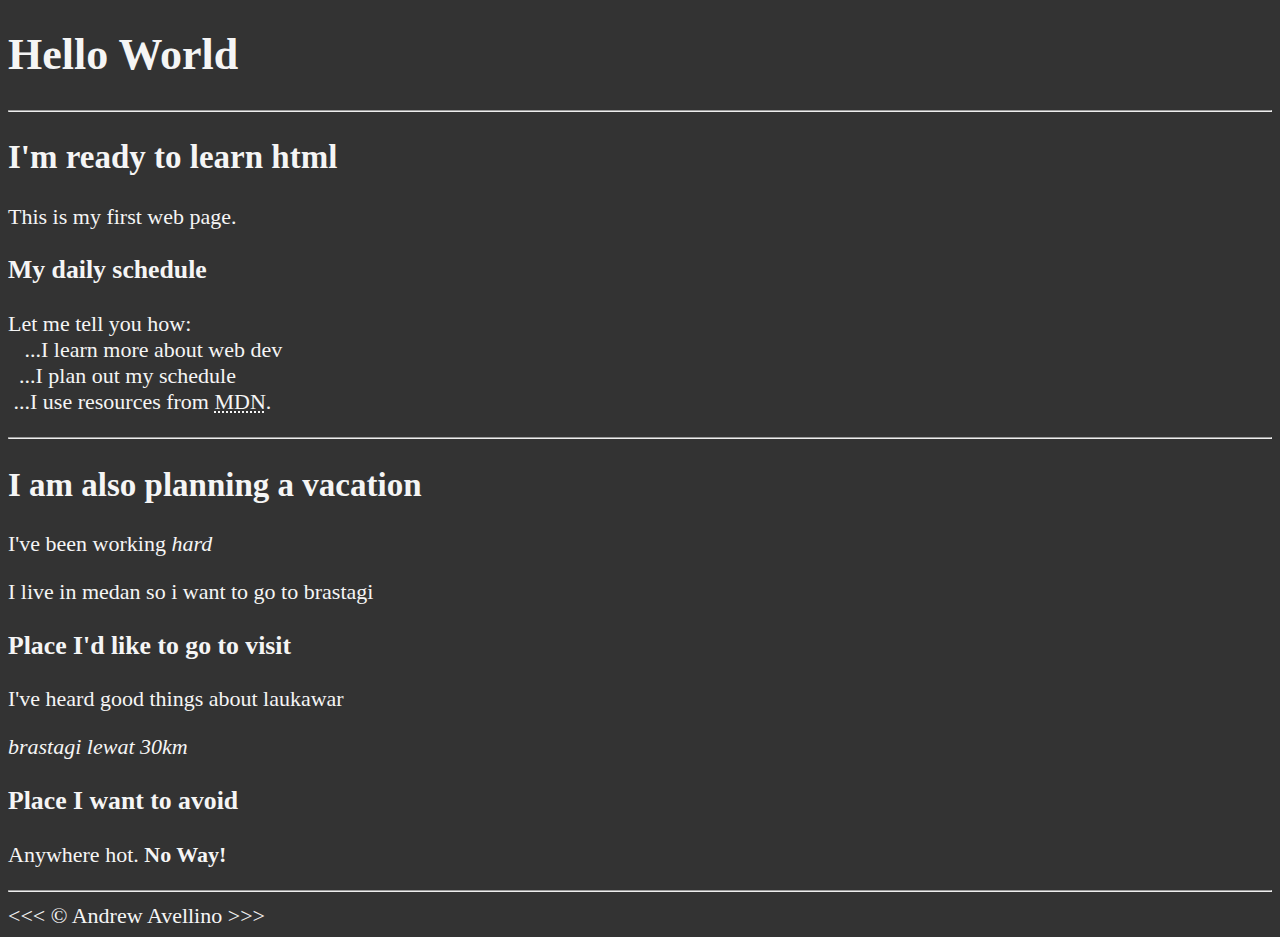
<file: Course 1 - 3 html/index.html>
<!DOCTYPE html>
<html lang="en">
<head>
    <meta charset="UTF-8">
    <meta name="viewport" content="width=device-width, initial-scale=1.0">
    <meta name="author" content="Andrew Avellino">
    <meta name="description" content="This page contains all the things that I am learning how to create as I learn Html">
    <title>Learning</title>
    <link rel="icon" href="html5.png" type="image/x-icon">
    <link rel="stylesheet" href="main.css" type="text/css">
</head>

<body>
    <h1>Hello World</h1>
    <hr>
    <h2>I'm ready to learn html</h2>
    <p>This is my first web page.</p>
    
    <h3>My daily schedule</h3>
    <p>Let me tell you how:
        <!-- &nbsp untuk indent atau spasi tulisan kedepan -->
        <br>&nbsp;&nbsp;&nbsp;...I learn more about web dev
        <br>&nbsp;&nbsp;...I plan out my schedule
        <br>&nbsp;...I use resources from <abbr title="Mozilla Developer Network">MDN</abbr>.
    </p>
    <hr>

    <h2>I am also planning a vacation</h2>
    <p>I've been working <em>hard</em> </p>
    <p>I live in medan so i want to go to brastagi</p>

    <h3>Place I'd like to go to visit</h3>
    <p>I've heard good things about laukawar</p>
    <address>
        brastagi lewat 30km
    </address>

    <h3>Place I want to avoid</h3>
    <p>Anywhere hot. <strong>No Way!</strong></p>
    <hr>
<!-- &lt untuk simbol < &gt untuk simbol > &copy untuk simbol copyright -->
    &lt;&lt;&lt; &copy; Andrew Avellino &gt;&gt;&gt;
</body>
</html>
</file>
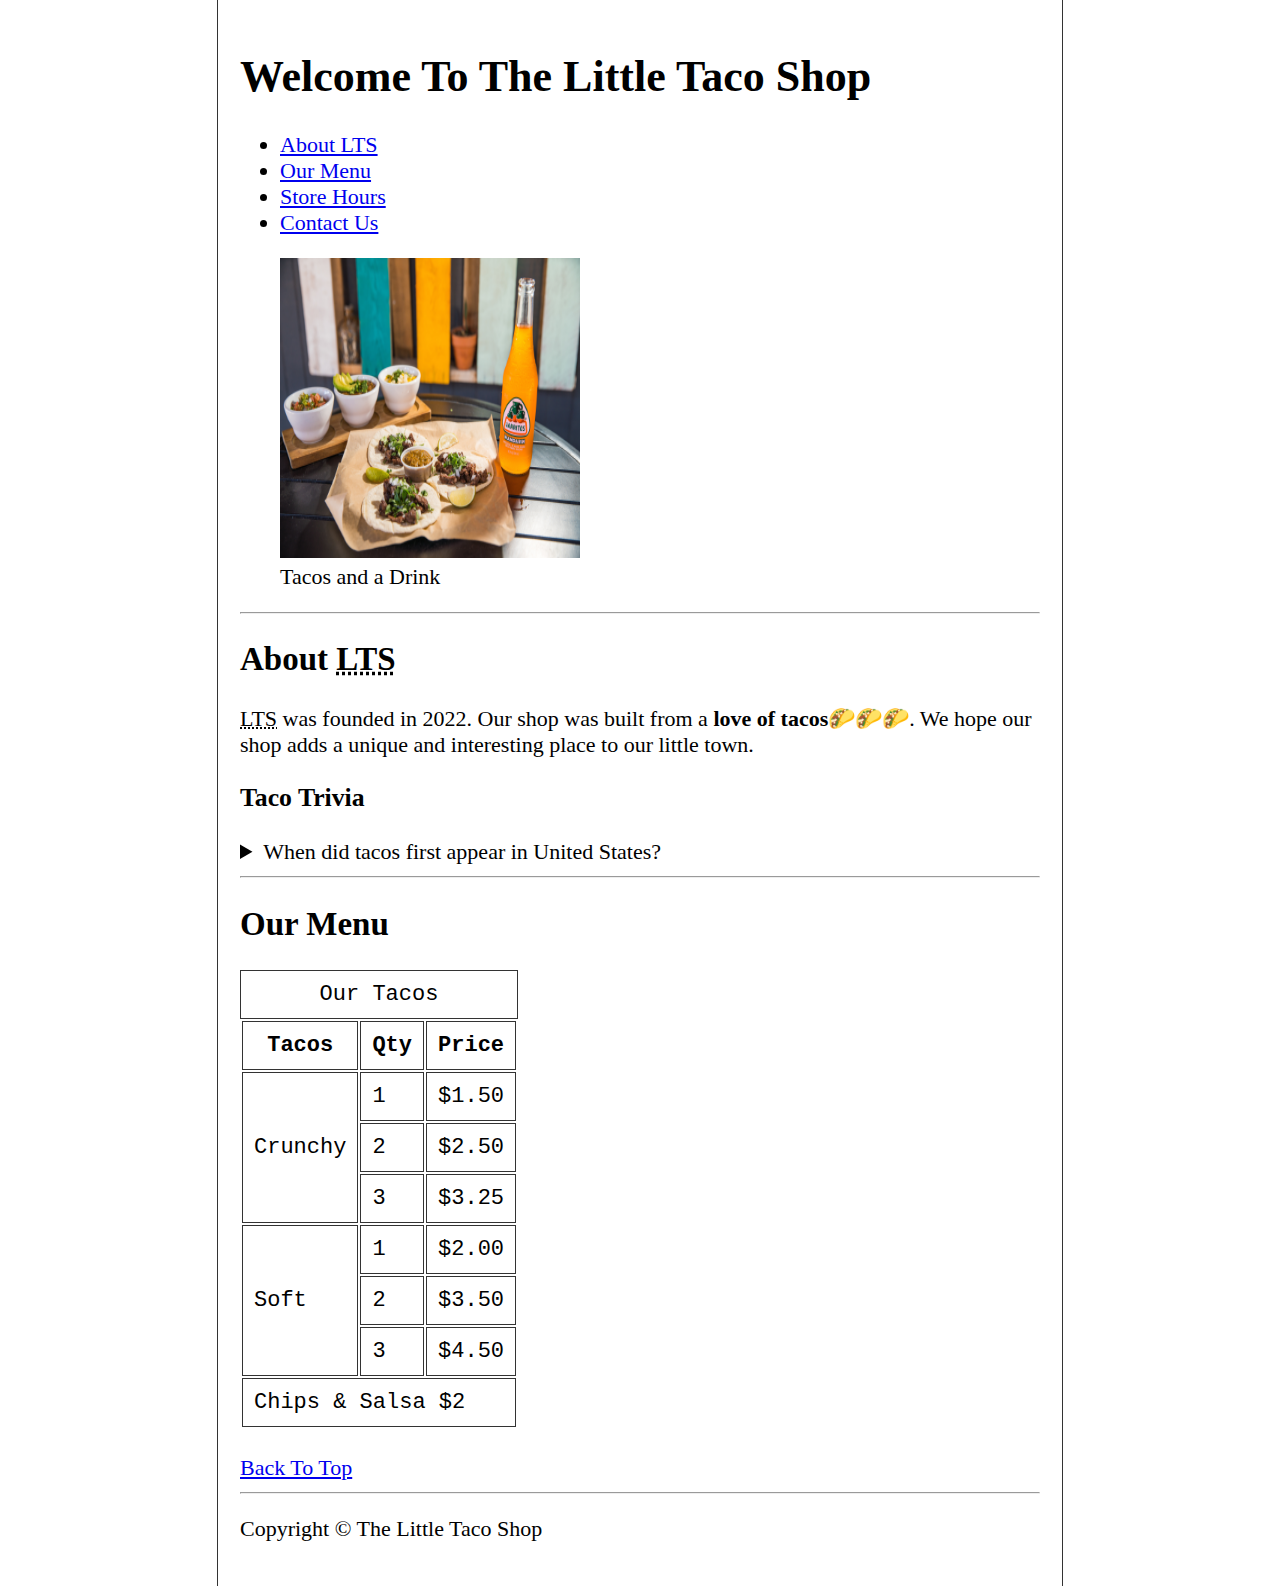
<file: Course 10 - Project/index.html>
<!DOCTYPE html>
<html lang="en">
<head>
    <meta charset="UTF-8">
    <meta name="viewport" content="width=device-width, initial-scale=1.0">
    <meta name="author" content="Andrew Avellino">
    <meta name="description" content="Project for html that i learn">
    <title>Taco home</title>
    <link rel="stylesheet" href="css/style.css" type="text/css">
    <link rel="shortcut icon" href="favicon.ico" type="image/x-icon">
</head>
<body>
    <header>
        <h1>Welcome To The Little Taco Shop</h1>
        <nav>
            <ul>
                <li><a href="#about">About LTS</a></li>
                <li><a href="#menu">Our Menu</a></li>
                <li><a href="hours.html">Store Hours</a></li>
                <li><a href="contact.html">Contact Us </a></li>
            </ul>
            <section>
                <figure>
                    <img src="img/tacos_and_drink_400x267.png" alt="tacos and drink" title="tacos and drink" height="300" width="300">
                    <figcaption>Tacos and a Drink</figcaption>
                </figure>
            </section>
        </nav>
    </header>
    <main>
        <hr>
        <article id="about">
            <h2>About <abbr title="Love of Tacos">LTS</abbr></h2>
            <p><abbr title="Love of Tacos">LTS</abbr> was founded in 2022. Our shop was built from a <strong>love of tacos</strong>🌮🌮🌮. We hope our shop adds a unique and interesting place to our little town.</p>

            <h3>Taco Trivia</h3>
            <aside>
                <details>
                    <summary>When did tacos first appear in United States?</summary>
                    <p>
                        Jeffrey M. Pilcher, taco historian and professor of history at the University of Minnesota, says
                        the earliest mention of tacos in the United States are in a newspaper from <time
                            datetime="1905">1905</time>. (Source: <cite><a
                                href="https://www.smithsonianmag.com/arts-culture/where-did-the-taco-come-from-81228162/"
                                target="_blank">Smithsonian Magazine</a></cite>)
                    </p>
                </details>
            </aside>
        </article>
        <hr>
        <article id="menu">
            <h2>Our Menu</h2>
            <table>
                <caption>Our Tacos</caption>
                <thead>
                    <tr>
                        <th>Tacos</th>
                        <th>Qty</th>
                        <th>Price</th>
                    </tr>
                </thead>
                <tbody>
                    <tr>
                        <td rowspan="3">Crunchy</td>
                        <td>1</td>
                        <td>$1.50</td>
                    </tr>
                    <tr>
                        <td>2</td>
                        <td>$2.50</td>
                    </tr>
                    <tr>
                        <td>3</td>
                        <td>$3.25</td>
                    </tr>
                    <tr>
                        <td rowspan="3">Soft</td>
                        <td>1</td>
                        <td>$2.00</td>
                    </tr>
                    <tr>
                        <td>2</td>
                        <td>$3.50</td>
                    </tr>
                    <tr>
                        <td>3</td>
                        <td>$4.50</td>
                    </tr>
                </tbody>
                <tfoot>
                    <tr>
                        <td colspan="3">Chips & Salsa $2</td>
                    </tr>
                </tfoot>
            </table>
            <br>
            <a href="#">Back To Top</a>
            <hr>
        </article>
    </main>
    <footer>
        <p>Copyright &copy; The Little Taco Shop</p>
    </footer>
</body>
</html>
</file>
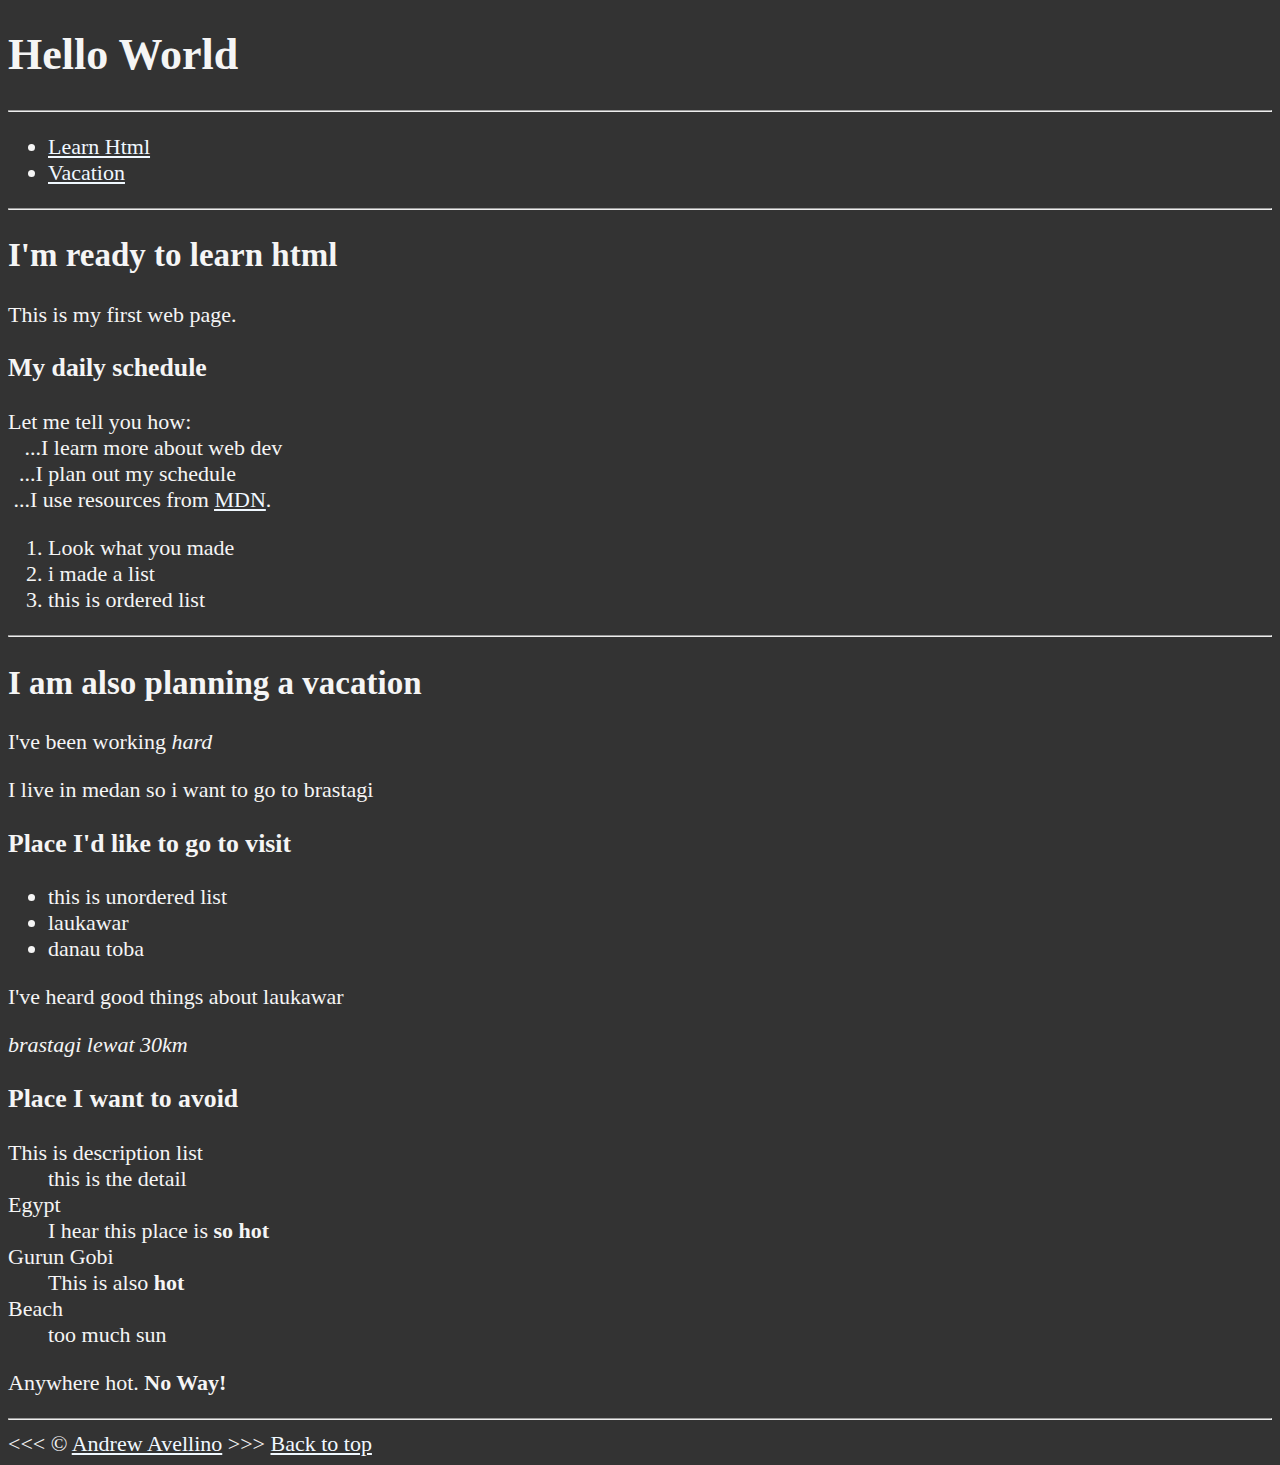
<file: Course 4 - 5 List and link html/index.html>
<!DOCTYPE html>
<html lang="en">
<head>
    <meta charset="UTF-8">
    <meta name="viewport" content="width=device-width, initial-scale=1.0">
    <meta name="author" content="Andrew Avellino">
    <meta name="description" content="This page contains all the things that I am learning how to create as I learn Html">
    <title>Learning</title>
    <link rel="icon" href="html5.png" type="image/x-icon">
    <link rel="stylesheet" href="main.css" type="text/css">
</head>

<body>
    <h1>Hello World</h1>

    <hr>

    <nav>
        <ul>
            <li><a href="#html">Learn Html</a></li>
            <li><a href="#vacation">Vacation</a></li>
        </ul>
    </nav>

    <hr>
    <section id="html">

        <h2>I'm ready to learn html</h2>
        <p>This is my first web page.</p>
        
        <h3>My daily schedule</h3>
        <p>Let me tell you how:
            <!-- &nbsp untuk indent atau spasi tulisan kedepan -->
            <br>&nbsp;&nbsp;&nbsp;...I learn more about web dev
            <br>&nbsp;&nbsp;...I plan out my schedule
            <br>&nbsp;...I use resources from <abbr title="Mozilla Developer Network">
                <a href="https://developer.mozilla.org/" >MDN</a></abbr>.
            <ol>
                <li>Look what you made</li>
                <li>i made a list</li>
                <li>this is ordered list</li>
            </ol>
        </p>
    </section>

    <hr>

    <section id="vacation">
        <h2>I am also planning a vacation</h2>
        <p>I've been working <em>hard</em> </p>
        <p>I live in medan so i want to go to brastagi</p>
        <h3>Place I'd like to go to visit</h3>
        <ul>
            <li>this is unordered list</li>
            <li>laukawar</li>
            <li>danau toba</li>
        </ul>
        <p>I've heard good things about laukawar</p>
        <address>
            brastagi lewat 30km
        </address>
    
        <h3>Place I want to avoid</h3>
        <dl>
            <dt>This is description list</dt>
            <dd>this is the detail </dd>
            
            <dt>Egypt</dt>
            <dd>I hear this place is <strong>so hot</strong></dd>
    
            <dt>Gurun Gobi</dt>
            <dd>This is also <strong>hot</strong></dd>
    
            <dt>Beach</dt>
            <dd>too much sun</dd>
        </dl>
        <p>Anywhere hot. <strong>No Way!</strong></p>
    </section>
    <hr>

<!-- &lt untuk simbol < &gt untuk simbol > &copy untuk simbol copyright -->
    &lt;&lt;&lt; &copy; <a href="about.html">Andrew Avellino</a> &gt;&gt;&gt;
    <a href="#">Back to top</a>
</body>
</html>
</file>
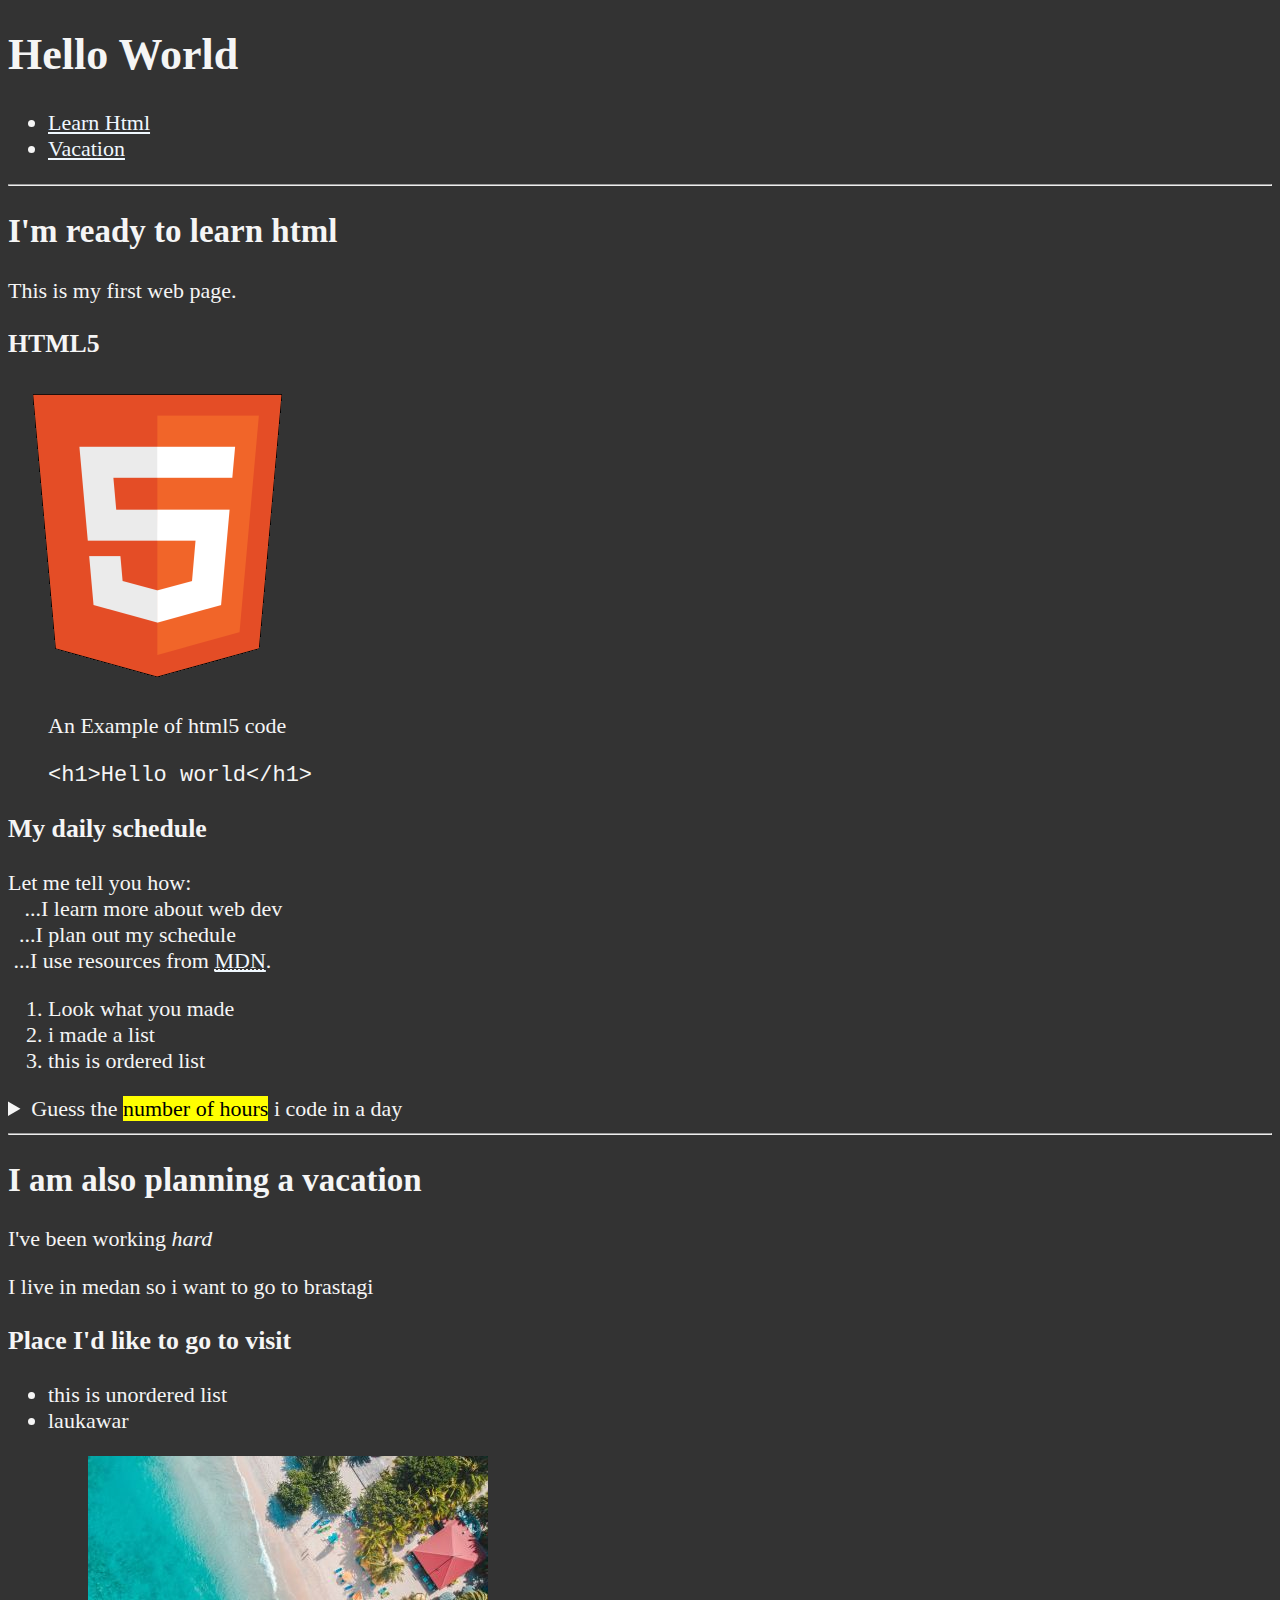
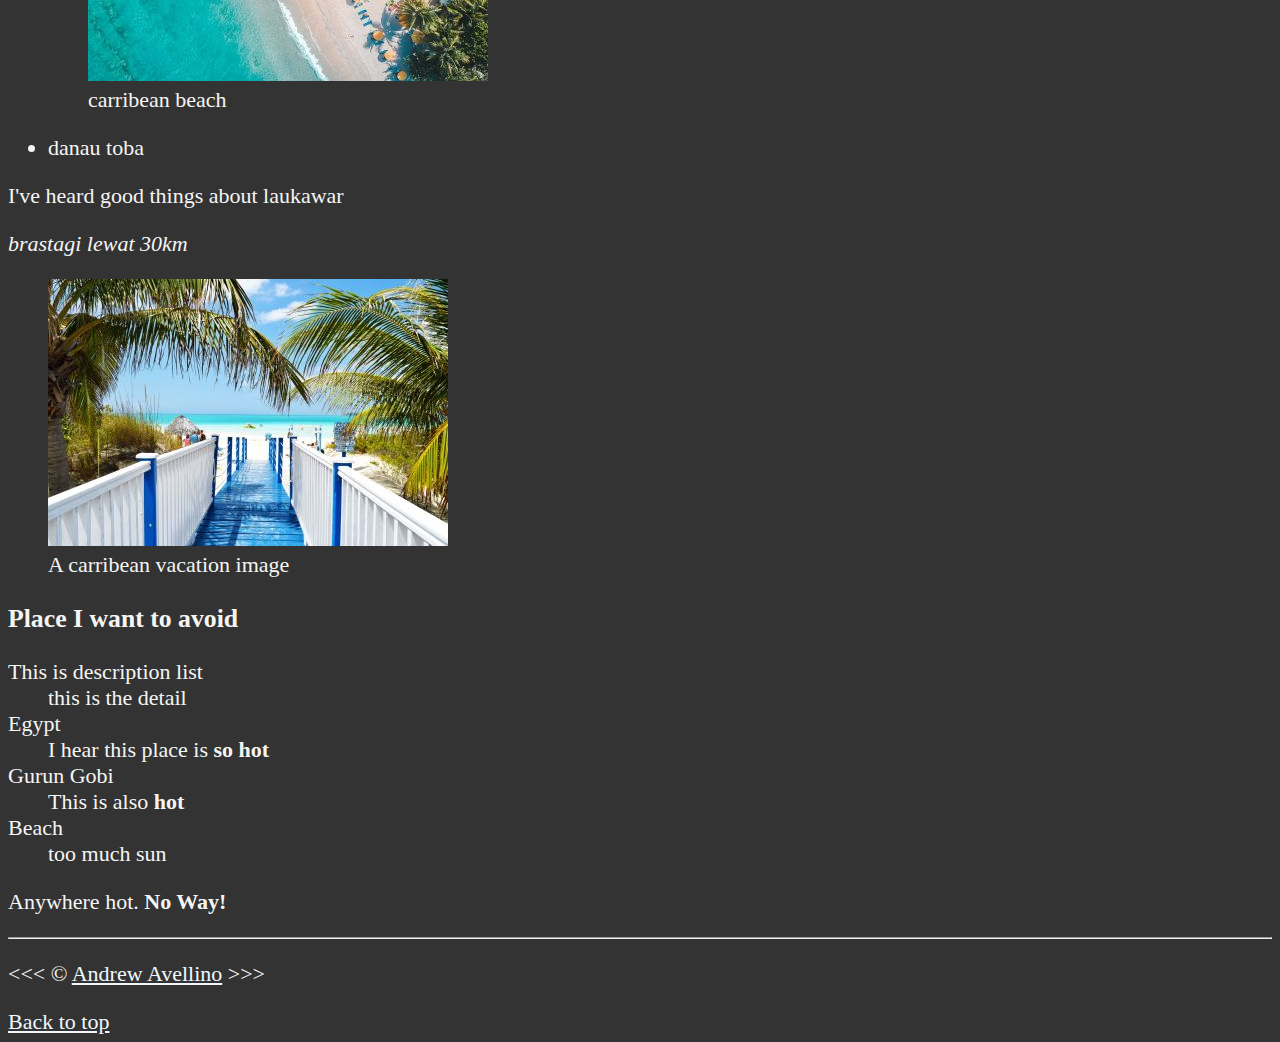
<file: Course 6 - 7 Image, Semantic Tags/index.html>
<!DOCTYPE html>
<html lang="en">
<head>
    <meta charset="UTF-8">
    <meta name="viewport" content="width=device-width, initial-scale=1.0">
    <meta name="author" content="Andrew Avellino">
    <meta name="description" content="This page contains all the things that I am learning how to create as I learn Html">
    <title>Learning</title>
    <link rel="icon" href="html5.png" type="image/x-icon">
    <link rel="stylesheet" href="main.css" type="text/css">
</head>

<body>
    <header>
        <h1>Hello World</h1>
        
        <nav aria-label="primary-navigation">
            <ul>
                <li><a href="#html">Learn Html</a></li>
                <li><a href="#vacation">Vacation</a></li>
            </ul>
        </nav>
    </header>

    <hr>
    <main>
        <section id="html">

            <h2>I'm ready to learn html</h2>
            <p>This is my first web page.</p>
            
            <section>
                <h3>HTML5</h3>
                <img src="img/html_logo_300x300.png" alt="HTML5 Logo" title="learning html5" width="300" height="300">
            
                <figure>
                    <figcaption>An Example of html5 code</figcaption>
                    <p>
                        <code>&lt;h1&gt;Hello world&lt;/h1&gt;</code>
                    </p>
                </figure>
            </section>
            
            <section>
                <h3>My daily schedule</h3>
                <p>Let me tell you how:
                    <!-- &nbsp untuk indent atau spasi tulisan kedepan -->
                    <br>&nbsp;&nbsp;&nbsp;...I learn more about web dev
                    <br>&nbsp;&nbsp;...I plan out my schedule
                    <br>&nbsp;...I use resources from <abbr title="Mozilla Developer Network">
                        <a href="https://developer.mozilla.org/" >MDN</a></abbr>.
                    <ol>
                        <li>Look what you made</li>
                        <li>i made a list</li>
                        <li>this is ordered list</li>
                    </ol>
                </p>
                <aside>
                    <details>
                        <summary>Guess the <mark>number of hours</mark> i code in a day</summary>
                        <p>i start at <time datetime="08:00">8 AM</time> write for <time datetime="PT2H">2 hours</time> </p>
                    </details>
                </aside>
            </section>
        </section>
        
        <hr>
        
        <section id="vacation">
            <h2>I am also planning a vacation</h2>
            <p>I've been working <em>hard</em> </p>
            <p>I live in medan so i want to go to brastagi</p>
            
            <section>
                <h3>Place I'd like to go to visit</h3>
                <ul>
                    <li>this is unordered list</li>
                    <li>laukawar</li>
                    <figure>
                        <!-- figure buat indent image  -->
                        <img src="img/caribbean.jpg" alt="caribbean beach" title="i want to visit here" width="400" height="225" loading="lazy">
                    <figcaption>
                        carribean beach
                    </figcaption>
                    </figure>
                    <li>danau toba</li>
                </ul>
                <p>I've heard good things about laukawar</p>
                <address>
                    brastagi lewat 30km
                </address>
                <figure>
                    <img src="img/vacation.jpg" alt="cancun vacation" title="somewhere" loading="lazy" width="400" height="267">
                    <figcaption>A carribean vacation image
                    </figcaption>
                </figure>
            </section>
            
            <section>
                <h3>Place I want to avoid</h3>
                <dl>
                    <dt>This is description list</dt>
                    <dd>this is the detail </dd>
                    
                    <dt>Egypt</dt>
                    <dd>I hear this place is <strong>so hot</strong></dd>
            
                    <dt>Gurun Gobi</dt>
                    <dd>This is also <strong>hot</strong></dd>
            
                    <dt>Beach</dt>
                    <dd>too much sun</dd>
                </dl>
                <p>Anywhere hot. <strong>No Way!</strong></p>
            </section>
        </section>
    </main>

    <hr>
    <footer>
        <!-- &lt untuk simbol < &gt untuk simbol > &copy untuk simbol copyright -->
            <p>&lt;&lt;&lt; &copy; <a href="about.html">Andrew Avellino</a> &gt;&gt;&gt;</p>
            <a href="#">Back to top</a>
    </footer>
</body>
</html>
</file>
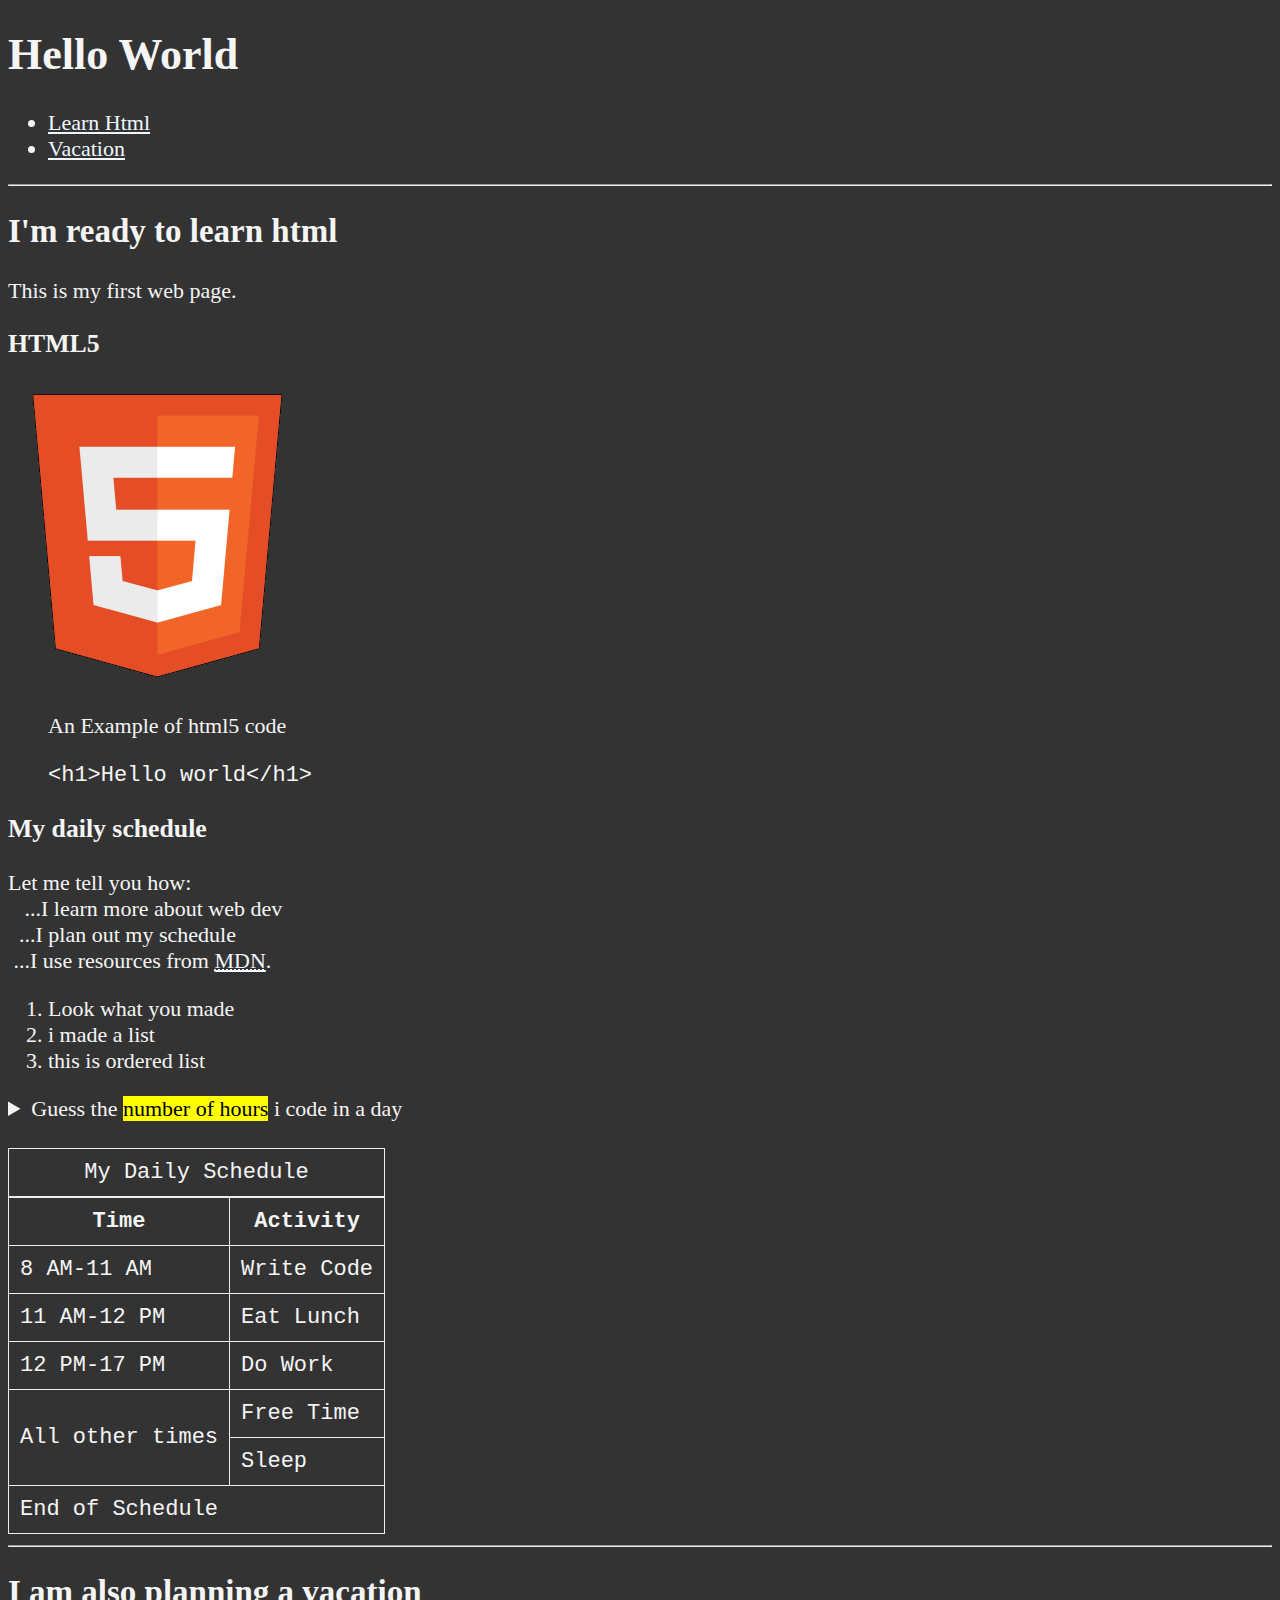
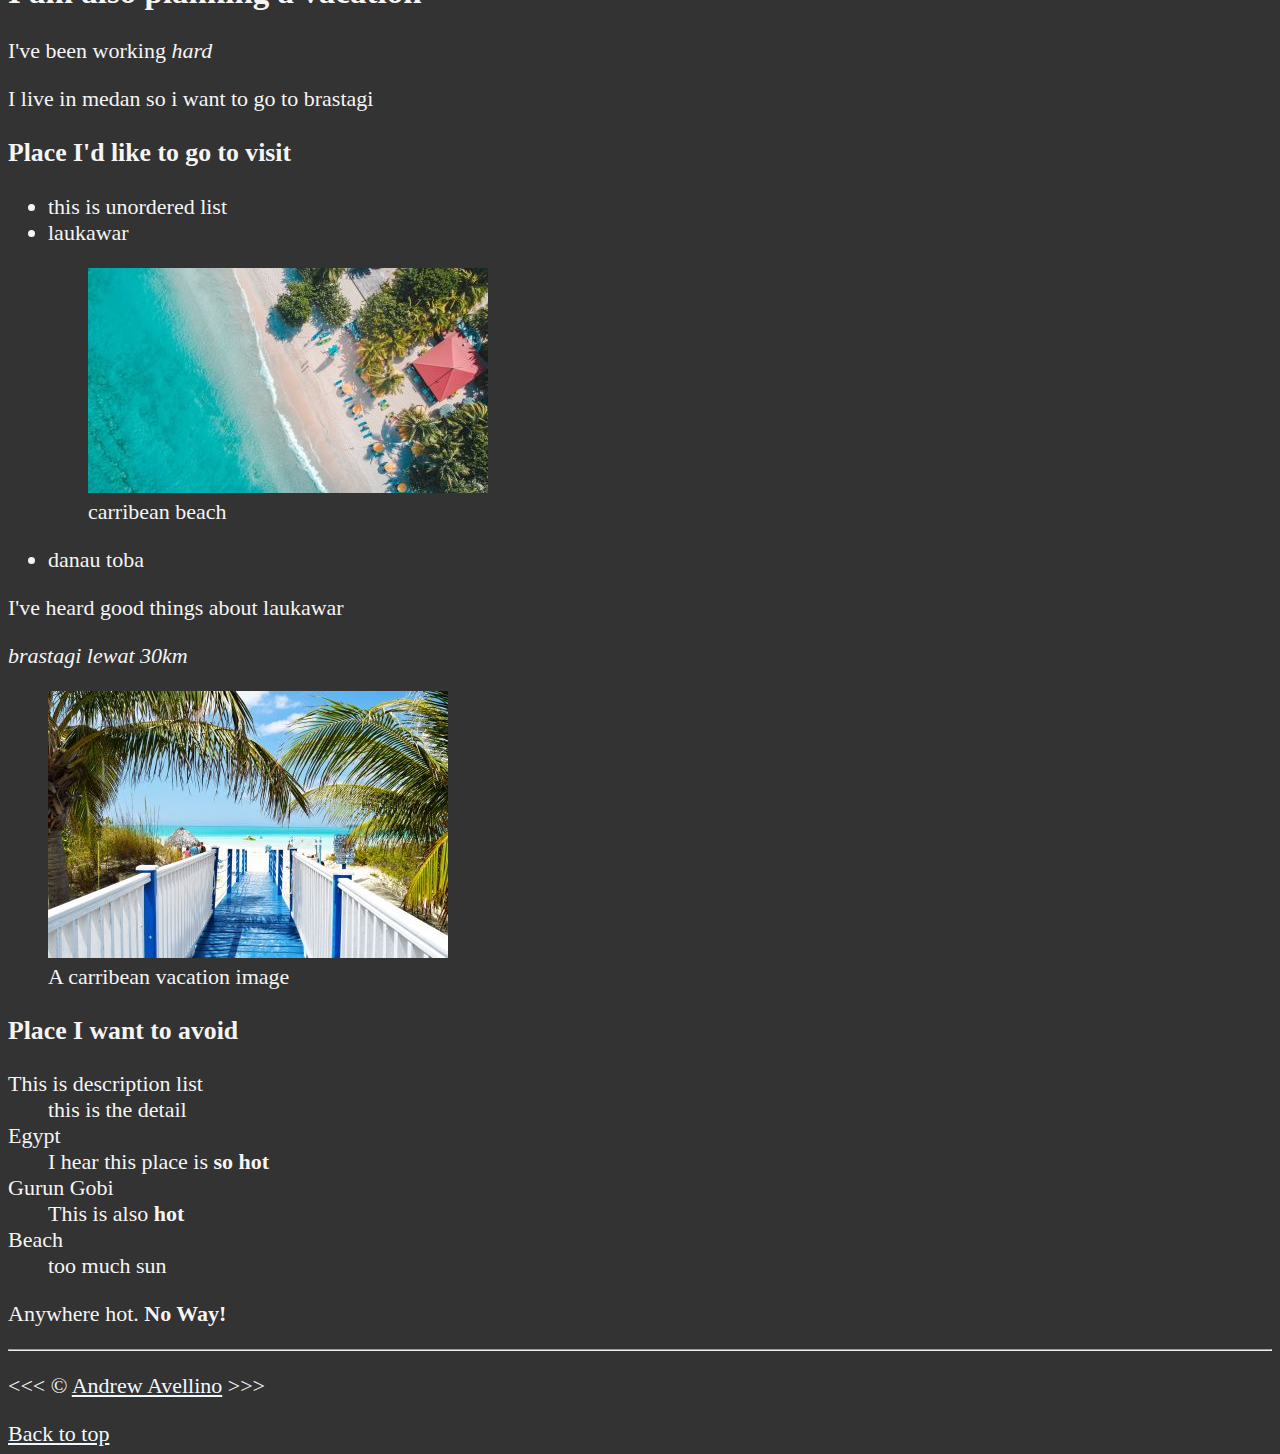
<file: Course 8 Tables/index.html>
<!DOCTYPE html>
<html lang="en">
<head>
    <meta charset="UTF-8">
    <meta name="viewport" content="width=device-width, initial-scale=1.0">
    <meta name="author" content="Andrew Avellino">
    <meta name="description" content="This page contains all the things that I am learning how to create as I learn Html">
    <title>Learning</title>
    <link rel="icon" href="html5.png" type="image/x-icon">
    <link rel="stylesheet" href="main.css" type="text/css">
</head>

<body>
    <header>
        <h1>Hello World</h1>
        
        <nav aria-label="primary-navigation">
            <ul>
                <li><a href="#html">Learn Html</a></li>
                <li><a href="#vacation">Vacation</a></li>
            </ul>
        </nav>
    </header>

    <hr>
    <main>
        <section id="html">

            <h2>I'm ready to learn html</h2>
            <p>This is my first web page.</p>
            
            <section>
                <h3>HTML5</h3>
                <img src="img/html_logo_300x300.png" alt="HTML5 Logo" title="learning html5" width="300" height="300">
            
                <figure>
                    <figcaption>An Example of html5 code</figcaption>
                    <p>
                        <code>&lt;h1&gt;Hello world&lt;/h1&gt;</code>
                    </p>
                </figure>
            </section>
            
            <section>
                <h3>My daily schedule</h3>
                <p>Let me tell you how:
                    <!-- &nbsp untuk indent atau spasi tulisan kedepan -->
                    <br>&nbsp;&nbsp;&nbsp;...I learn more about web dev
                    <br>&nbsp;&nbsp;...I plan out my schedule
                    <br>&nbsp;...I use resources from <abbr title="Mozilla Developer Network">
                        <a href="https://developer.mozilla.org/" >MDN</a></abbr>.
                    <ol>
                        <li>Look what you made</li>
                        <li>i made a list</li>
                        <li>this is ordered list</li>
                    </ol>
                </p>
                <aside>
                    <details>
                        <summary>Guess the <mark>number of hours</mark> i code in a day</summary>
                        <p>i start at <time datetime="08:00">8 AM</time> write for <time datetime="PT2H">2 hours</time> </p>
                    </details>
                </aside>
                <br>
                <table>
                    <caption>My Daily Schedule</caption>
                    <thead>
                        <tr>
                            <th>Time</th>
                            <th>Activity</th>
                        </tr>
                    </thead>
                    <tbody>

                        <tr>
                            <td>
                                <time datetime="08:00">8 AM</time>-<time datetime="11:00">11 AM</time>
                            </td>
                            <td>Write Code</td>
                        </tr>
                        <tr>
                            <td>
                                <time datetime="11:00">11 AM</time>-<time datetime="12:00">12 PM</time>
                            </td>
                            <td>Eat Lunch</td>
                        </tr>
                        <tr>
                            <td>
                                <time datetime="12:00">12 PM</time>-<time datetime="17:00">17 PM</time>
                            </td>
                            <td>Do Work</td>
                        </tr>
                        <tr>
                            <td rowspan="2">All other times</td>
                            <td>Free Time</td>
                        </tr>
                        <tr>
                            <td>Sleep</td>
                        </tr>
                    </tbody>
                    <tfoot>
                        <tr>
                            <td colspan="2">End of Schedule</td>
                        </tr>
                    </tfoot>
                </table>
            </section>
        </section>
        
        <hr>
        
        <section id="vacation">
            <h2>I am also planning a vacation</h2>
            <p>I've been working <em>hard</em> </p>
            <p>I live in medan so i want to go to brastagi</p>
            
            <section>
                <h3>Place I'd like to go to visit</h3>
                <ul>
                    <li>this is unordered list</li>
                    <li>laukawar</li>
                    <figure>
                        <!-- figure buat indent image  -->
                        <img src="img/caribbean.jpg" alt="caribbean beach" title="i want to visit here" width="400" height="225" loading="lazy">
                    <figcaption>
                        carribean beach
                    </figcaption>
                    </figure>
                    <li>danau toba</li>
                </ul>
                <p>I've heard good things about laukawar</p>
                <address>
                    brastagi lewat 30km
                </address>
                <figure>
                    <img src="img/vacation.jpg" alt="cancun vacation" title="somewhere" loading="lazy" width="400" height="267">
                    <figcaption>A carribean vacation image
                    </figcaption>
                </figure>
            </section>
            
            <section>
                <h3>Place I want to avoid</h3>
                <dl>
                    <dt>This is description list</dt>
                    <dd>this is the detail </dd>
                    
                    <dt>Egypt</dt>
                    <dd>I hear this place is <strong>so hot</strong></dd>
            
                    <dt>Gurun Gobi</dt>
                    <dd>This is also <strong>hot</strong></dd>
            
                    <dt>Beach</dt>
                    <dd>too much sun</dd>
                </dl>
                <p>Anywhere hot. <strong>No Way!</strong></p>
            </section>
        </section>
    </main>

    <hr>
    <footer>
        <!-- &lt untuk simbol < &gt untuk simbol > &copy untuk simbol copyright -->
            <p>&lt;&lt;&lt; &copy; <a href="about.html">Andrew Avellino</a> &gt;&gt;&gt;</p>
            <a href="#">Back to top</a>
    </footer>
</body>
</html>
</file>
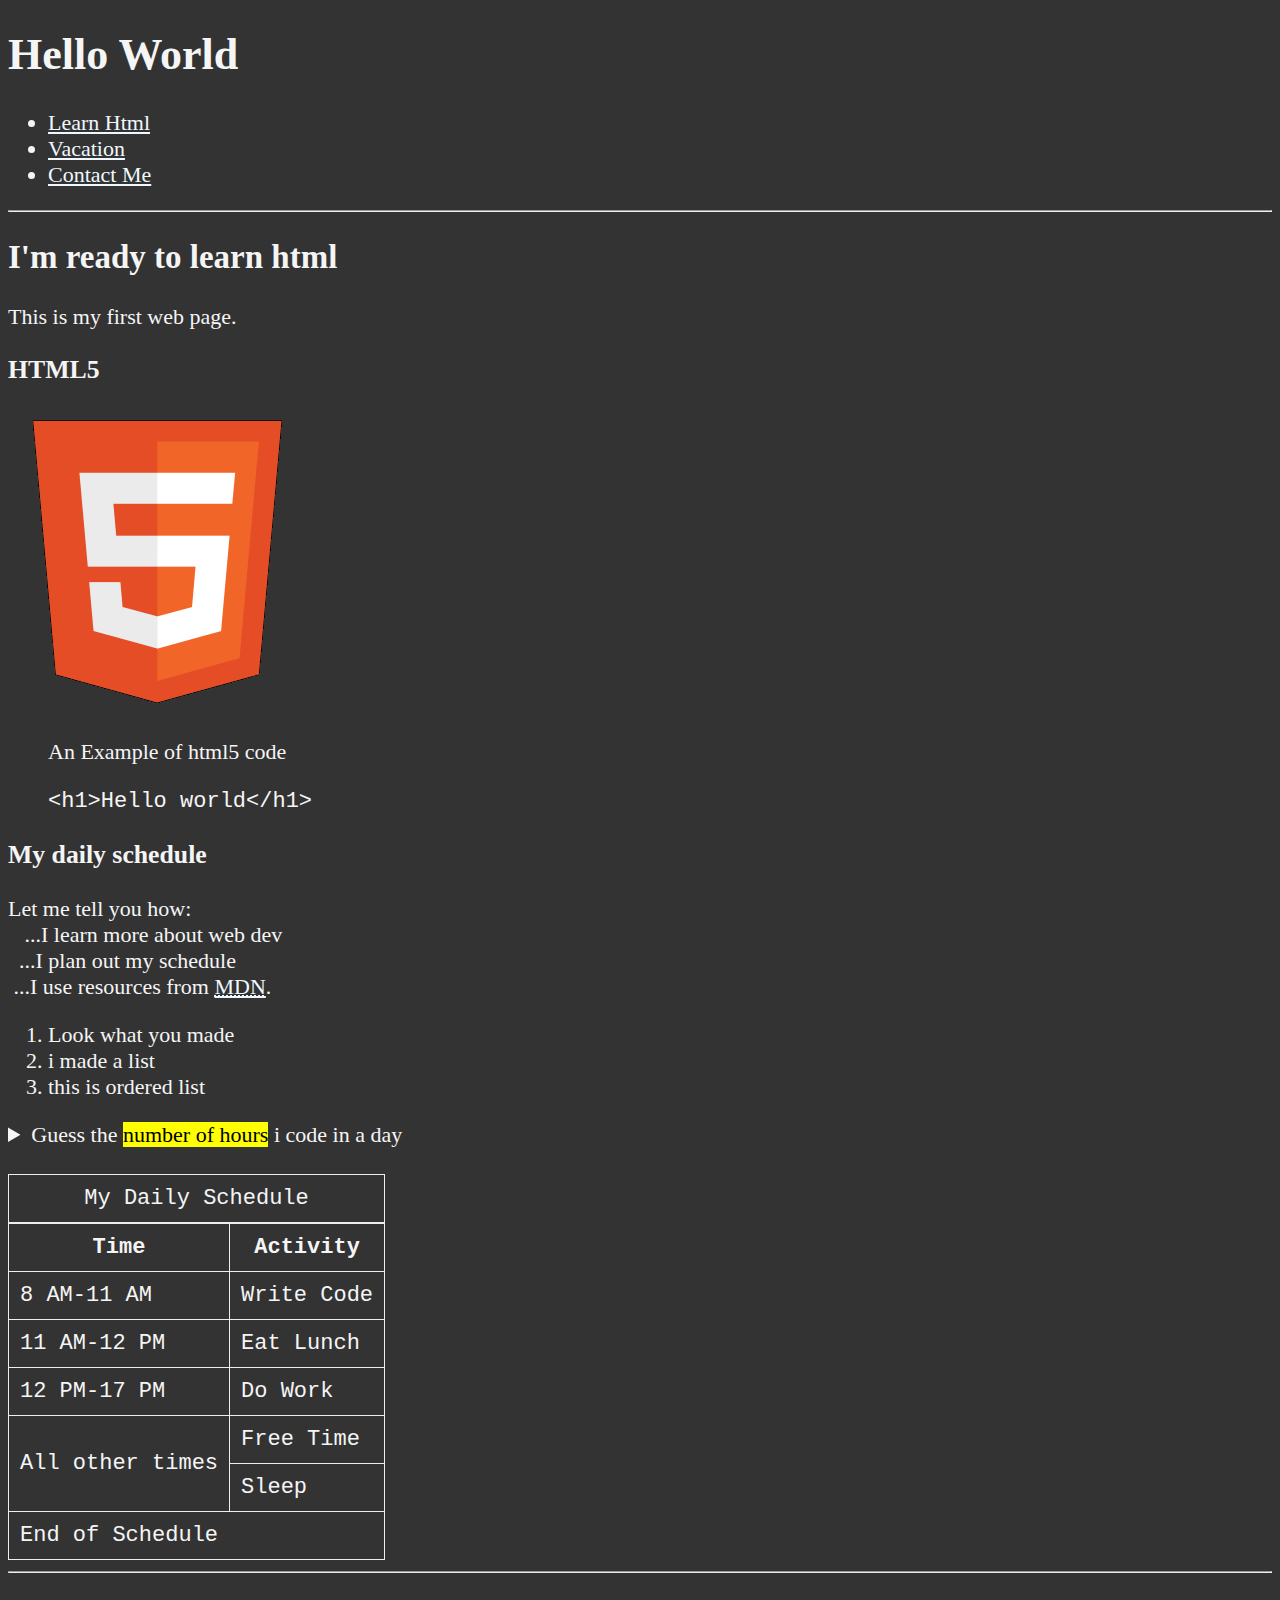
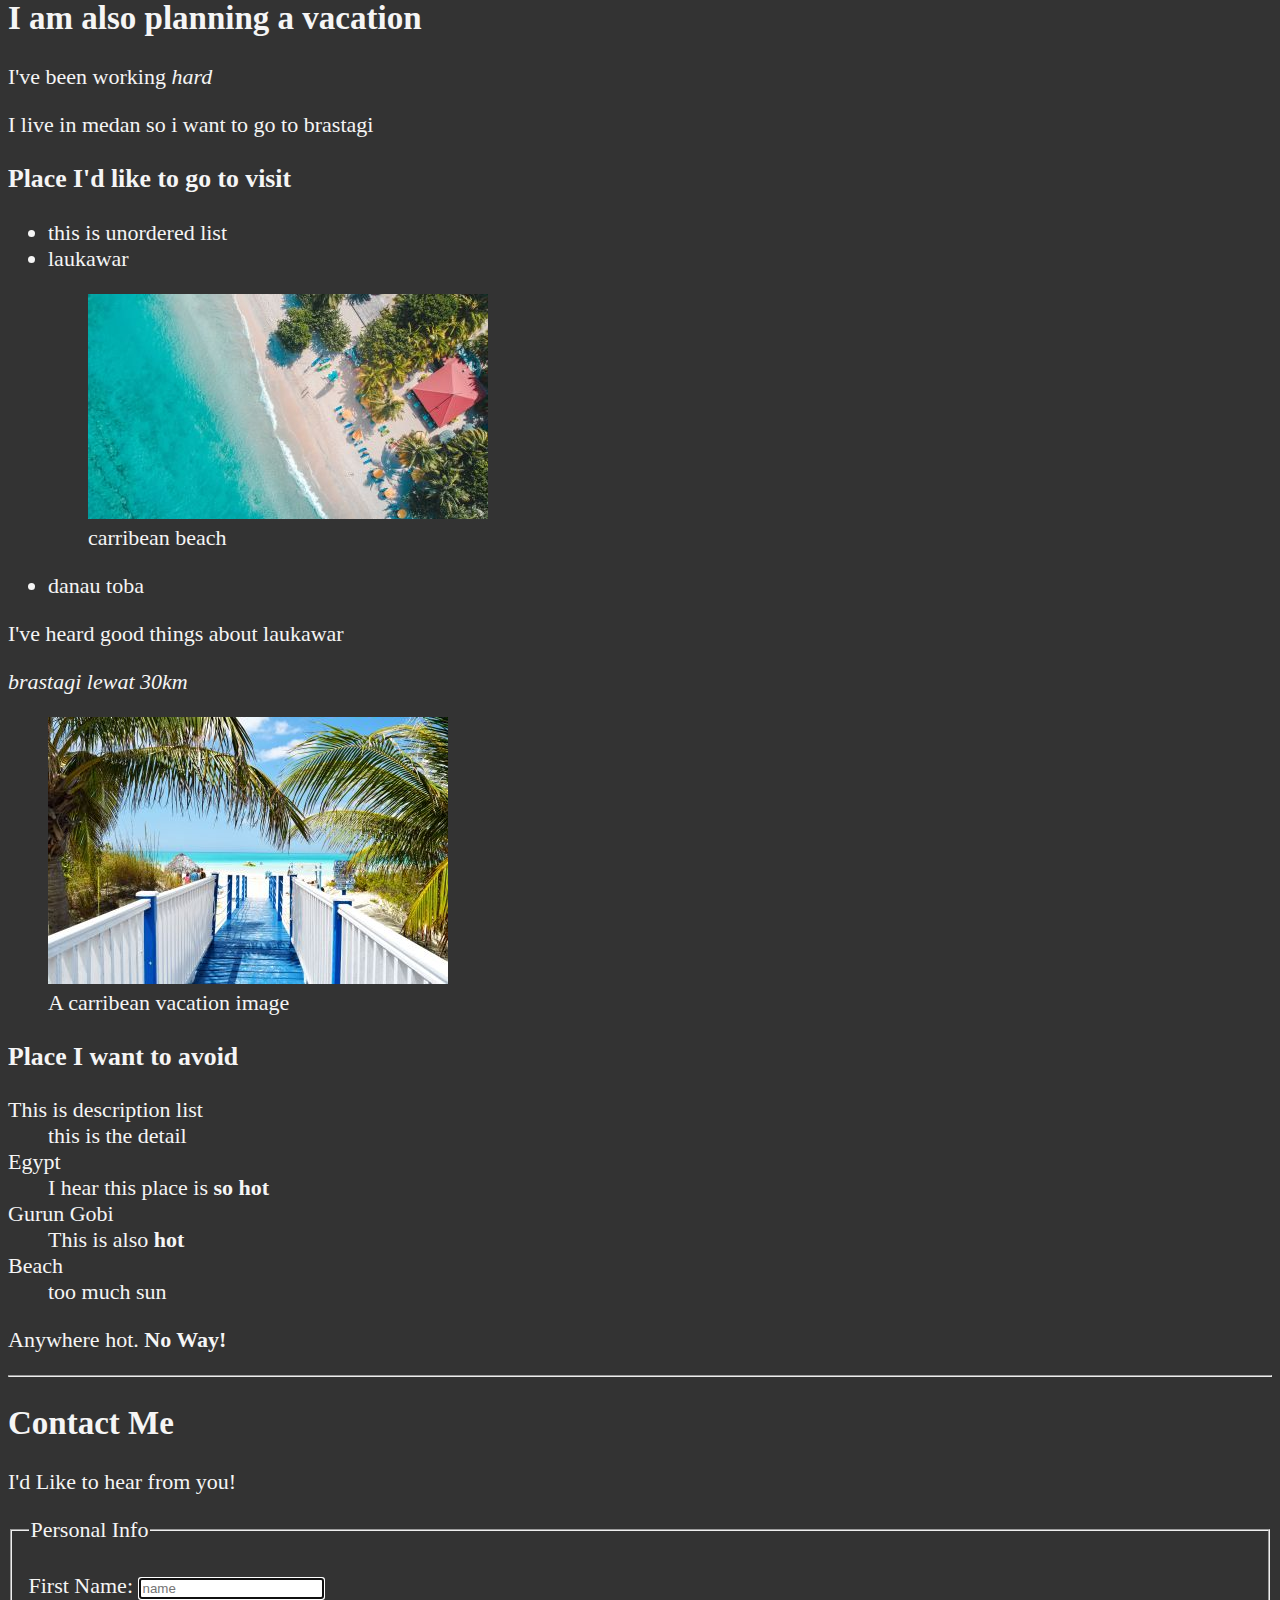
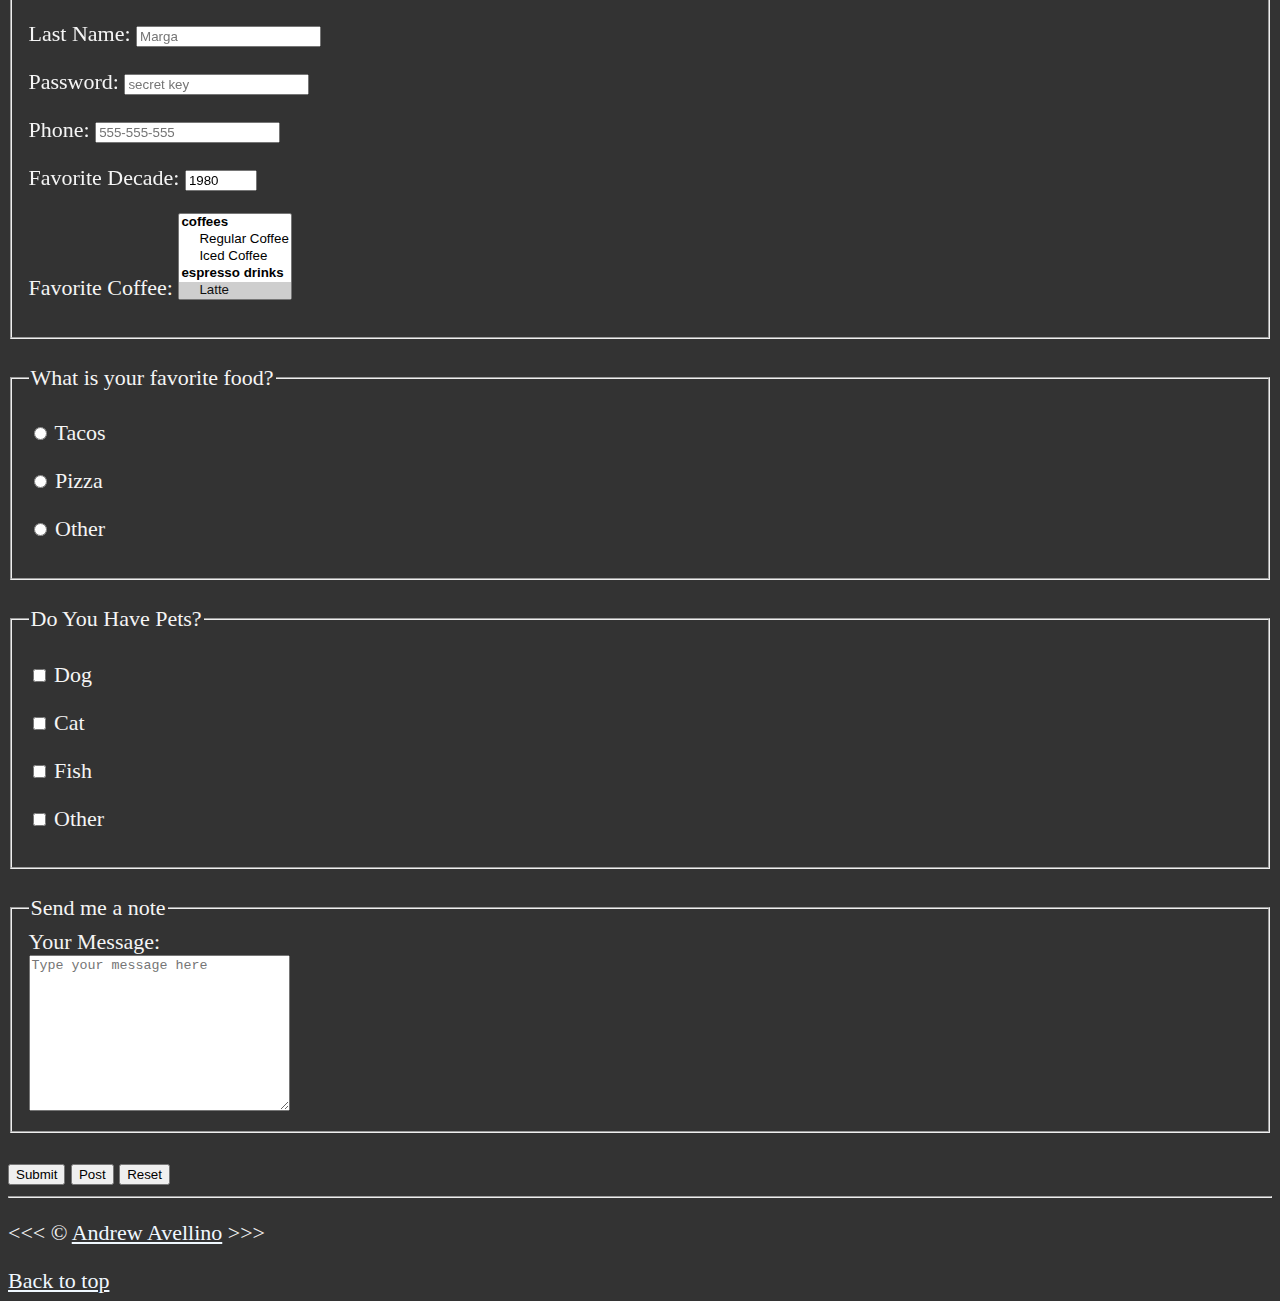
<file: Course 9 - Forms, input/index.html>
<!DOCTYPE html>
<html lang="en">
<head>
    <meta charset="UTF-8">
    <meta name="viewport" content="width=device-width, initial-scale=1.0">
    <meta name="author" content="Andrew Avellino">
    <meta name="description" content="This page contains all the things that I am learning how to create as I learn Html">
    <title>Learning</title>
    <link rel="icon" href="html5.png" type="image/x-icon">
    <link rel="stylesheet" href="main.css" type="text/css">
</head>

<body>
    <header>
        <h1>Hello World</h1>
        
        <nav aria-label="primary-navigation">
            <ul>
                <li><a href="#html">Learn Html</a></li>
                <li><a href="#vacation">Vacation</a></li>
                <li><a href="#contact">Contact Me</a></li>
            </ul>
        </nav>
    </header>

    <hr>
    <main>
        <section id="html">

            <h2>I'm ready to learn html</h2>
            <p>This is my first web page.</p>
            
            <section>
                <h3>HTML5</h3>
                <img src="img/html_logo_300x300.png" alt="HTML5 Logo" title="learning html5" width="300" height="300">
            
                <figure>
                    <figcaption>An Example of html5 code</figcaption>
                    <p>
                        <code>&lt;h1&gt;Hello world&lt;/h1&gt;</code>
                    </p>
                </figure>
            </section>
            
            <section>
                <h3>My daily schedule</h3>
                <p>Let me tell you how:
                    <!-- &nbsp untuk indent atau spasi tulisan kedepan -->
                    <br>&nbsp;&nbsp;&nbsp;...I learn more about web dev
                    <br>&nbsp;&nbsp;...I plan out my schedule
                    <br>&nbsp;...I use resources from <abbr title="Mozilla Developer Network">
                        <a href="https://developer.mozilla.org/" >MDN</a></abbr>.
                    <ol>
                        <li>Look what you made</li>
                        <li>i made a list</li>
                        <li>this is ordered list</li>
                    </ol>
                </p>
                <aside>
                    <details>
                        <summary>Guess the <mark>number of hours</mark> i code in a day</summary>
                        <p>i start at <time datetime="08:00">8 AM</time> write for <time datetime="PT2H">2 hours</time> </p>
                    </details>
                </aside>
                <br>
                <table>
                    <caption>My Daily Schedule</caption>
                    <thead>
                        <tr>
                            <th>Time</th>
                            <th>Activity</th>
                        </tr>
                    </thead>
                    <tbody>

                        <tr>
                            <td>
                                <time datetime="08:00">8 AM</time>-<time datetime="11:00">11 AM</time>
                            </td>
                            <td>Write Code</td>
                        </tr>
                        <tr>
                            <td>
                                <time datetime="11:00">11 AM</time>-<time datetime="12:00">12 PM</time>
                            </td>
                            <td>Eat Lunch</td>
                        </tr>
                        <tr>
                            <td>
                                <time datetime="12:00">12 PM</time>-<time datetime="17:00">17 PM</time>
                            </td>
                            <td>Do Work</td>
                        </tr>
                        <tr>
                            <td rowspan="2">All other times</td>
                            <td>Free Time</td>
                        </tr>
                        <tr>
                            <td>Sleep</td>
                        </tr>
                    </tbody>
                    <tfoot>
                        <tr>
                            <td colspan="2">End of Schedule</td>
                        </tr>
                    </tfoot>
                </table>
            </section>
        </section>
        
        <hr>
        
        <section id="vacation">
            <h2>I am also planning a vacation</h2>
            <p>I've been working <em>hard</em> </p>
            <p>I live in medan so i want to go to brastagi</p>
            
            <section>
                <h3>Place I'd like to go to visit</h3>
                <ul>
                    <li>this is unordered list</li>
                    <li>laukawar</li>
                    <figure>
                        <!-- figure buat indent image  -->
                        <img src="img/caribbean.jpg" alt="caribbean beach" title="i want to visit here" width="400" height="225" loading="lazy">
                    <figcaption>
                        carribean beach
                    </figcaption>
                    </figure>
                    <li>danau toba</li>
                </ul>
                <p>I've heard good things about laukawar</p>
                <address>
                    brastagi lewat 30km
                </address>
                <figure>
                    <img src="img/vacation.jpg" alt="cancun vacation" title="somewhere" loading="lazy" width="400" height="267">
                    <figcaption>A carribean vacation image
                    </figcaption>
                </figure>
            </section>
            
            <section>
                <h3>Place I want to avoid</h3>
                <dl>
                    <dt>This is description list</dt>
                    <dd>this is the detail </dd>
                    
                    <dt>Egypt</dt>
                    <dd>I hear this place is <strong>so hot</strong></dd>
            
                    <dt>Gurun Gobi</dt>
                    <dd>This is also <strong>hot</strong></dd>
            
                    <dt>Beach</dt>
                    <dd>too much sun</dd>
                </dl>
                <p>Anywhere hot. <strong>No Way!</strong></p>
            </section>
        </section>

        <hr>

        <article id="contact">
            <h2>Contact Me</h2>
            <p>I'd Like to hear from you!</p>

            <form action="https://httpbin.org/get" method="get">
                <fieldset>
                    <legend>Personal Info</legend>
                    <p>
                        <label for="firstName">First Name:</label>
                        <input type="text" name="firstName" id="firstName" placeholder="name" autocomplete="on" required autofocus>
                    </p>
                    <p>
                        <label for="lastName">Last Name:</label>
                        <input type="text" name="lastName" id="lastName" placeholder="Marga" autocomplete="on" >
                    </p>
                    <p>
                        <label for="password">Password:</label>
                        <input type="password" name="password" id="password" placeholder="secret key" required >
                    </p>
                    <p>
                        <label for="phone">Phone:</label>
                        <input type="tel" name="phone" id="phone" placeholder="555-555-555" pattern="[0-9]{3}-[0-9]{3}-[0-9]{3}" required >
                    </p>
                    <p>
                        <label for="decade">Favorite Decade:</label>
                        <input type="number" name="decade" id="decade" min="1950" max="2020" step="10" value="1980">
                    </p>
                    <p>
                        <label for="coffee">Favorite Coffee:</label>
                        <!-- multiple agar bisa pilih lebih dari satu -->
                        <select name="coffee" id="coffee" multiple size="5">
                            <optgroup label="coffees">
                                <option value="regular coffee"> Regular Coffee</option>
                                <option value="iced coffee">Iced Coffee</option>
                            </optgroup>
                            <optgroup label="espresso drinks">
                                <option value="latte" selected>Latte</option>
                                <option value="cappuccino">Cappuccino</option>
                                <option value="cortado">Cortado</option>
                                <option value="americano">Americano</option>
                            </optgroup>
                                <option value="other">Other</option>
                        </select>
                    </p>
                    <!-- <p>
                        <label for="coffee">Favorite Coffee:</label>
                        <input type="text" name="coffee" id="coffee" list="coffee-list">
                        <datalist id="coffee-list">
                            <option value="coffee"></option>
                            <option value="latte"></option>
                            <option value="espresso"></option>
                            <option value="cortado"></option>
                            <option value="americano"></option>
                            <option value="other"></option>
                        </datalist>
                    </p> -->
                </fieldset>
                <br>
                <fieldset>
                    <legend>What is your favorite food?</legend>
                    <p>
                        <input type="radio" name="food" id="tacos" value="tacos">
                        <label for="tacos">Tacos</label>
                    </p>
                    <p>
                        <input type="radio" name="food" id="pizza" value="pizza">
                        <label for="pizza">Pizza</label>
                    </p>
                    <p>
                        <input type="radio" name="food" id="otherFood" value="otherFood">
                        <label for="otherFood">Other</label>
                    </p>
                </fieldset>
                <br>
                <fieldset>
                    <legend>Do You Have Pets?</legend>
                    <p>
                        <input type="checkbox" name="pets" id="dog" value="dog">
                        <label for="dog">Dog</label>
                    </p>
                    <p>
                        <input type="checkbox" name="pets" id="cat" value="cat">
                        <label for="cat">Cat</label>
                    </p>
                    <p>
                        <input type="checkbox" name="pets" id="fish" value="fish">
                        <label for="fish">Fish</label>
                    </p>
                    <p>
                        <input type="checkbox" name="pets" id="otherPet" value="otherPet">
                        <label for="otherPet">Other</label>
                    </p>
                </fieldset>
                <br>
                <fieldset>
                    <legend>Send me a note</legend>
                    <label for="message">Your Message:</label>
                    <br>
                    <textarea name="message" id="message" cols="30" rows="10" placeholder="Type your message here"></textarea>
                </fieldset>
                <br>
                <button type="submit">Submit</button>
                <button type="submit" formaction="https://httpbin.org/post" formmethod="post">Post</button>
                <button type="reset">Reset</button>
            </form>
        </article>
    </main>

    <hr>
    <footer>
        <!-- &lt untuk simbol < &gt untuk simbol > &copy untuk simbol copyright -->
            <p>&lt;&lt;&lt; &copy; <a href="about.html">Andrew Avellino</a> &gt;&gt;&gt;</p>
            <a href="#">Back to top</a>
    </footer>
</body>
</html>
</file>
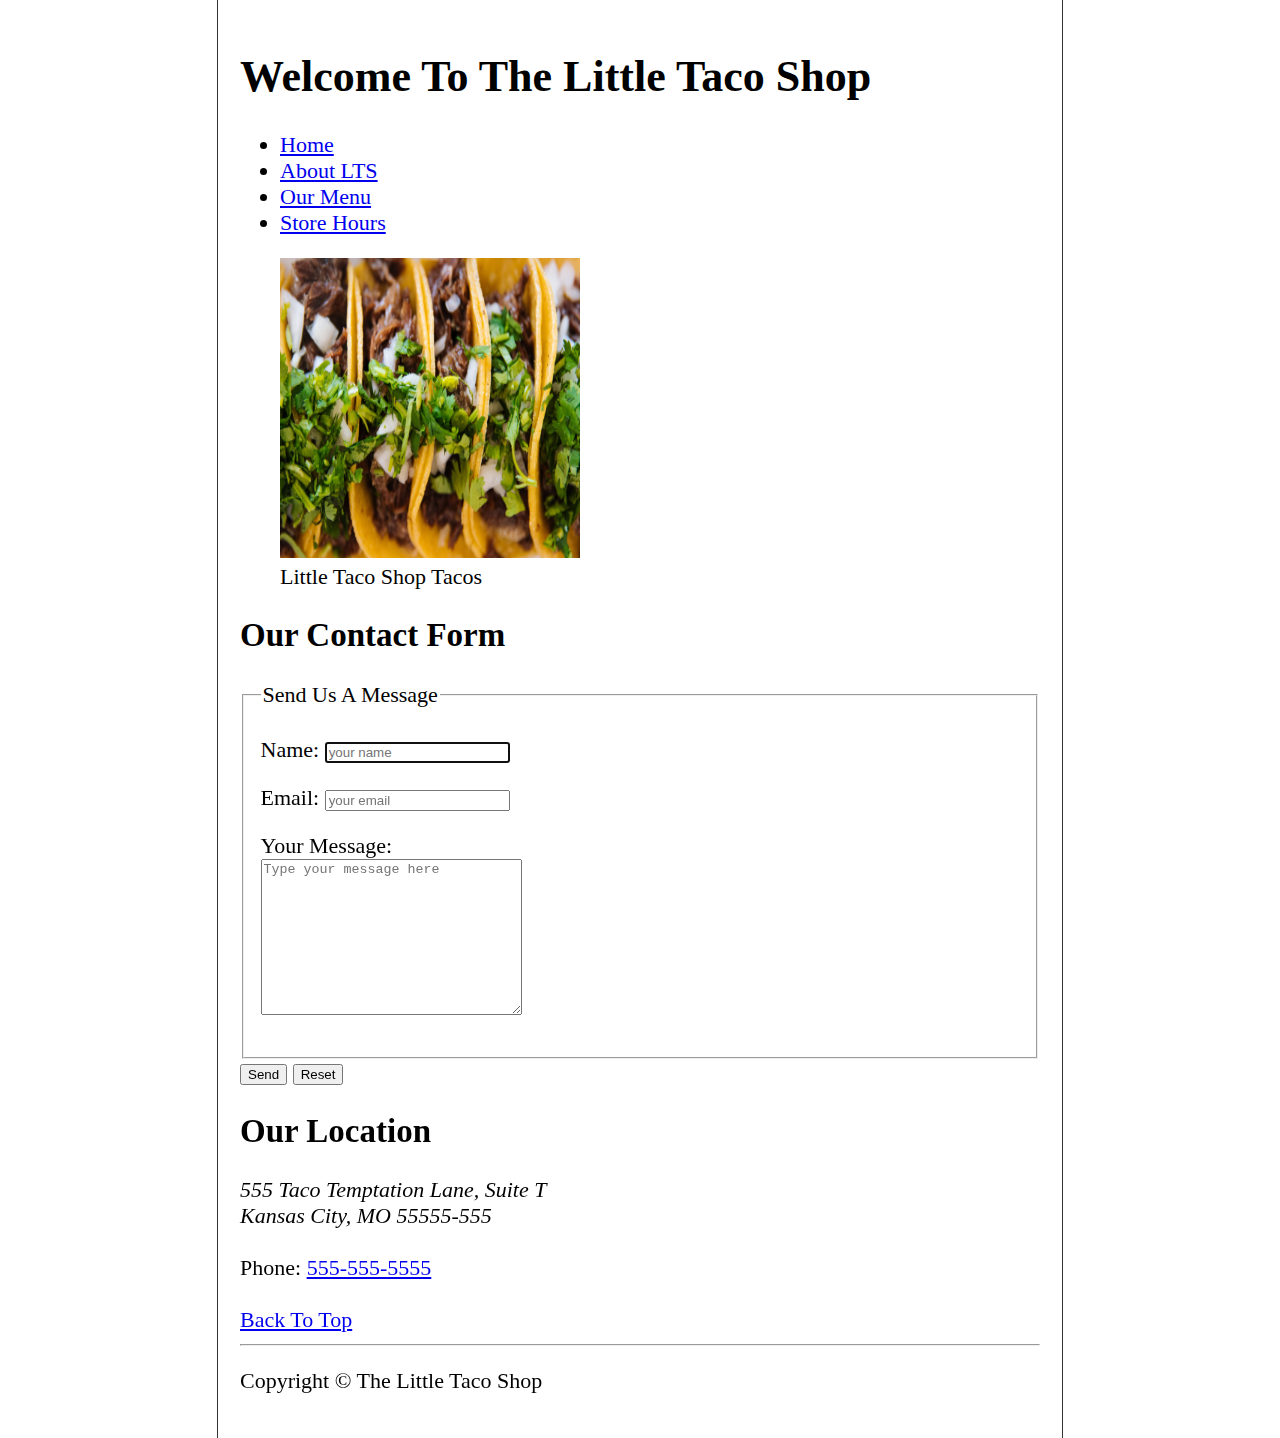
<file: Course 10 - Project/contact.html>
<!DOCTYPE html>
<html lang="en">
<head>
    <meta charset="UTF-8">
    <meta name="viewport" content="width=device-width, initial-scale=1.0">
    <meta name="author" content="Andrew Avellino">
    <meta name="description" content="Project for html that i learn">
    <title>Taco Hours</title>
    <link rel="stylesheet" href="css/style.css" type="text/css">
    <link rel="shortcut icon" href="favicon.ico" type="image/x-icon">
</head>
<body>
    <header>
        <h1>Welcome To The Little Taco Shop</h1>
        <nav>
            <ul>
                <li><a href="index.html">Home</a></li>
                <li><a href="index.html#about">About LTS</a></li>
                <li><a href="index.html#menu">Our Menu</a></li>
                <li><a href="hours.html">Store Hours</a></li>
            </ul>
            <section>
                <figure>
                    <img src="img/tacos_close_up_400x260.png" alt="tacos close" title="tacos close" height="300" width="300">
                    <figcaption>Little Taco Shop Tacos</figcaption>
                </figure>
            </section>
        </nav>
    </header>
    <main>
        <article id="contact">
            <h2>Our Contact Form</h2>

            <form action="https://httpbin.org/post" method="post">
                <fieldset>
                    <legend>Send Us A Message</legend>
                    <p>
                        <Label for="name">Name: </Label>
                        <input type="text" name="name" id="name" placeholder="your name" autocomplete="off" required autofocus>
                    </p>
                    <p>
                        <Label for="email">Email: </Label>
                        <input type="text" name="email" id="email" placeholder="your email" autocomplete="off" required>
                    </p>
                    <p>
                        <label for="message">Your Message:</label>
                        <br>
                        <textarea name="message" id="message" cols="30" rows="10" placeholder="Type your message here"></textarea>
                    </p>
                </fieldset>
                <button type="submit">Send</button>
                <button type="reset">Reset</button>
            </form>
            <h2>Our Location</h2>
            <address>555 Taco Temptation Lane, Suite T</address>
            <address>Kansas City, MO 55555-555</address>
            <br>
            Phone: <a href="tel:+5555555555">555-555-5555</a>
            <br>
            <br>
            <a href="#">Back To Top</a>
            <hr>
        </article>
    </main>
    <footer>
        <p>Copyright &copy; The Little Taco Shop</p>
    </footer>
</body>
</html>
</file>
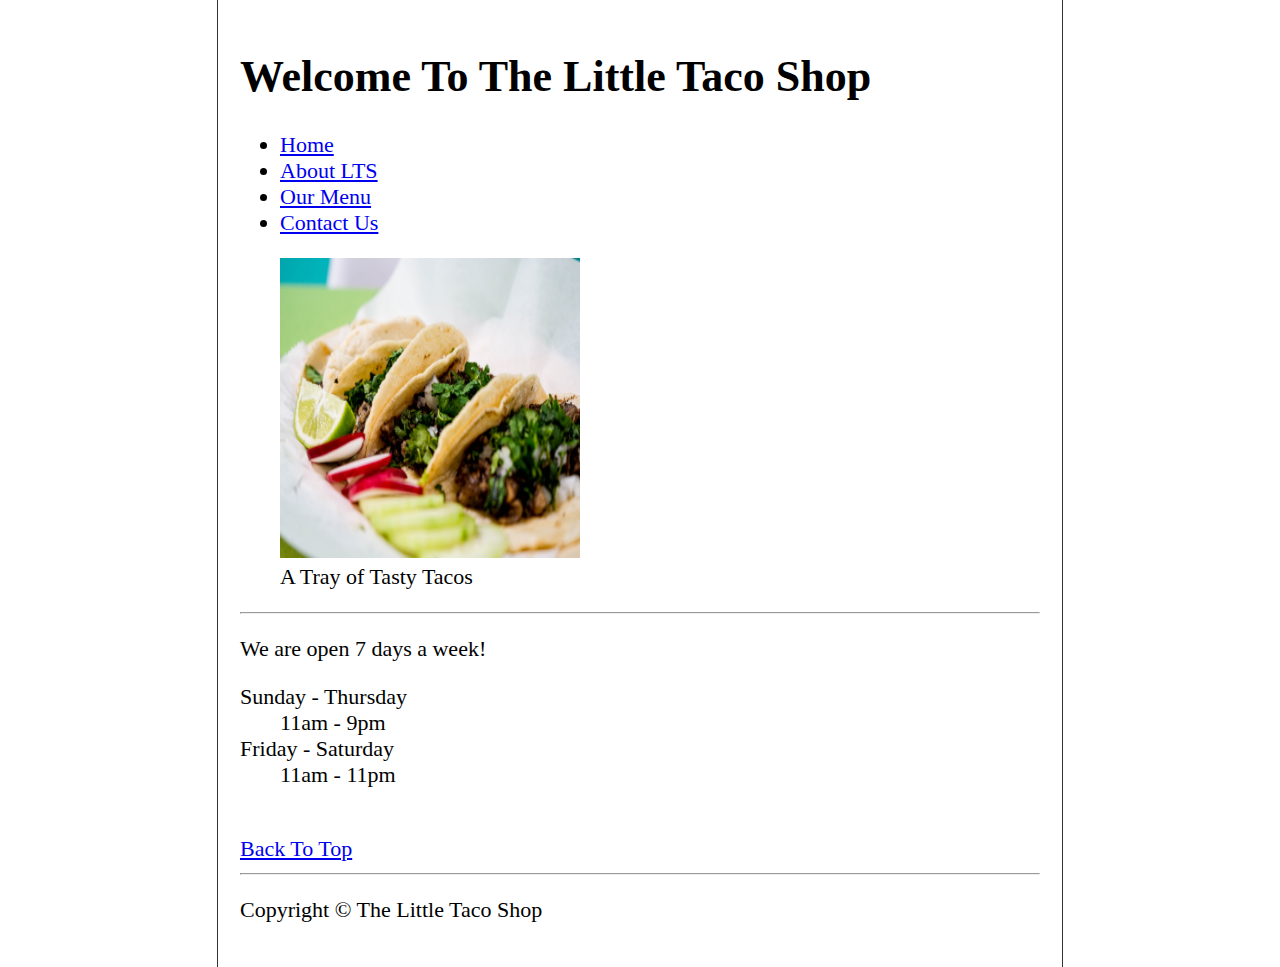
<file: Course 10 - Project/hours.html>
<!DOCTYPE html>
<html lang="en">
<head>
    <meta charset="UTF-8">
    <meta name="viewport" content="width=device-width, initial-scale=1.0">
    <meta name="author" content="Andrew Avellino">
    <meta name="description" content="Project for html that i learn">
    <title>Taco Hours</title>
    <link rel="stylesheet" href="css/style.css" type="text/css">
    <link rel="shortcut icon" href="favicon.ico" type="image/x-icon">
</head>
<body>
    <header>
        <h1>Welcome To The Little Taco Shop</h1>
        <nav>
            <ul>
                <li><a href="index.html">Home</a></li>
                <li><a href="index.html#about">About LTS</a></li>
                <li><a href="index.html#menu">Our Menu</a></li>
                <li><a href="contact.html">Contact Us </a></li>
            </ul>
            <section>
                <figure>
                    <img src="img/tacos_tray_400x267.png" alt="tacos tray" title="tacos tray" height="300" width="300">
                    <figcaption>A Tray of Tasty Tacos</figcaption>
                </figure>
            </section>
        </nav>
    </header>
    <main>
        <hr>
        <article id="schedule">
            <p>We are open 7 days a week!</p>

            <dl>
                <dt>Sunday - Thursday</dt>
                <dd>11am - 9pm</dd>
                <dt>Friday - Saturday</dt>
                <dd>11am - 11pm</dd>
            </dl>
            
            <br>
            <a href="#">Back To Top</a>
            <hr>
        </article>
    </main>
    <footer>
        <p>Copyright &copy; The Little Taco Shop</p>
    </footer>
</body>
</html>
</file>
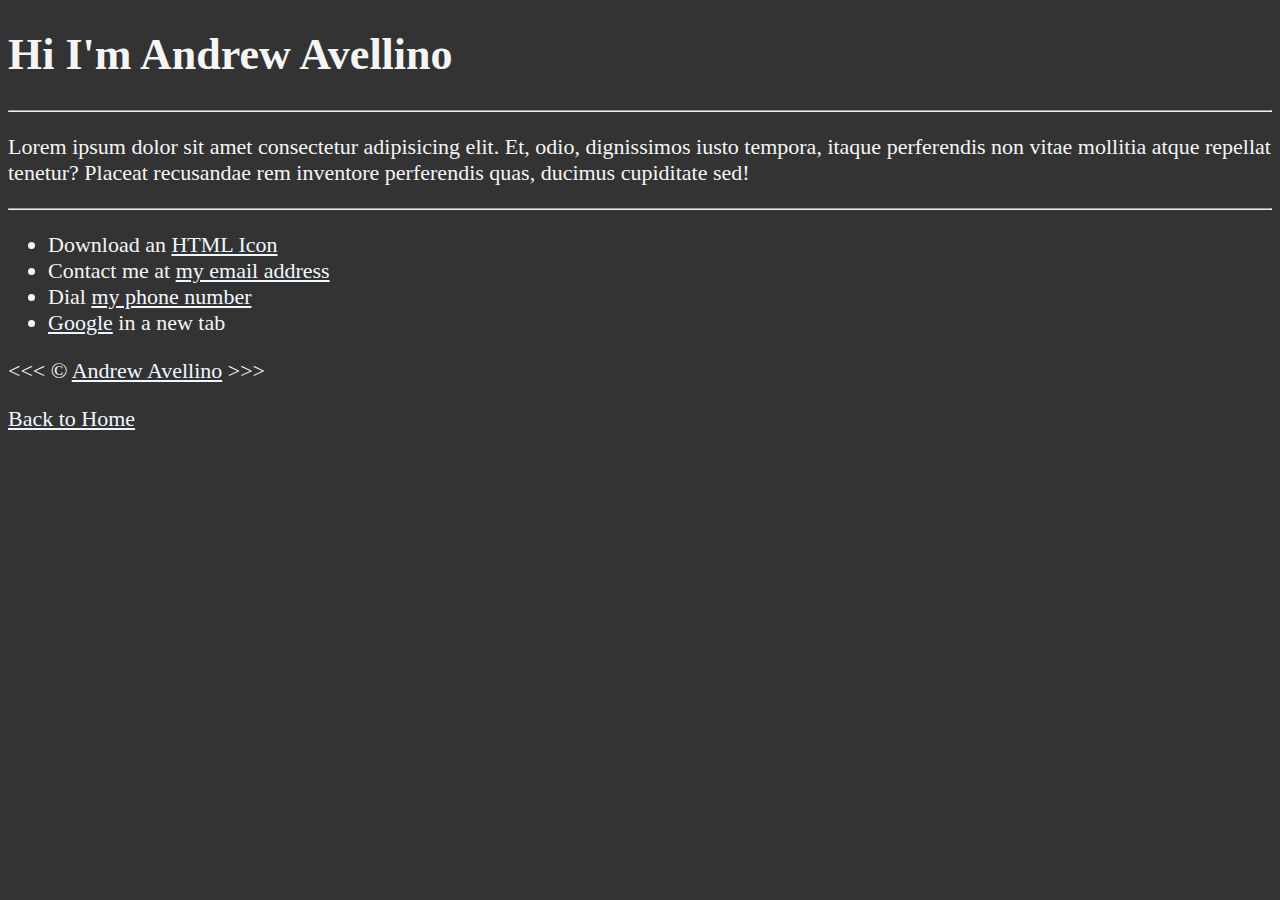
<file: Course 4 - 5 List and link html/about.html>
<!DOCTYPE html>
<html lang="en">
<head>
    <meta charset="UTF-8">
    <meta name="viewport" content="width=device-width, initial-scale=1.0">
    <meta name="author" content="Andrew Avellino">
    <meta name="description" content="This page contains myself">
    <title>About Me</title>
    <link rel="icon" href="html5.png" type="image/x-icon">
    <link rel="stylesheet" href="main.css" type="text/css">
</head>

<body>
    <h1>Hi I'm Andrew Avellino </h1>
    <hr>
        <p>Lorem ipsum dolor sit amet consectetur adipisicing elit. Et, odio, dignissimos iusto tempora, itaque perferendis non vitae mollitia atque repellat tenetur? Placeat recusandae rem inventore perferendis quas, ducimus cupiditate sed!  
        </p>
    <hr>

    <ul>
        <li>Download an <a href="html5.png" download="">HTML Icon</a></li>
        <li>Contact me at <a href="mailto:random@gmail.com">my email address</a></li>
        <li>Dial <a href="tel:+1234567890">my phone number</a></li>
        <li><a href="https://google.com" target="_blank">Google</a> in a new tab</li>
    </ul>
<!-- &lt untuk simbol < &gt untuk simbol > &copy untuk simbol copyright -->
    &lt;&lt;&lt; &copy; <a href="about.html">Andrew Avellino</a> &gt;&gt;&gt;
    <p>
        <a href="/Course 4/">Back to Home</a>
    </p>
</body>
</html>
</file>
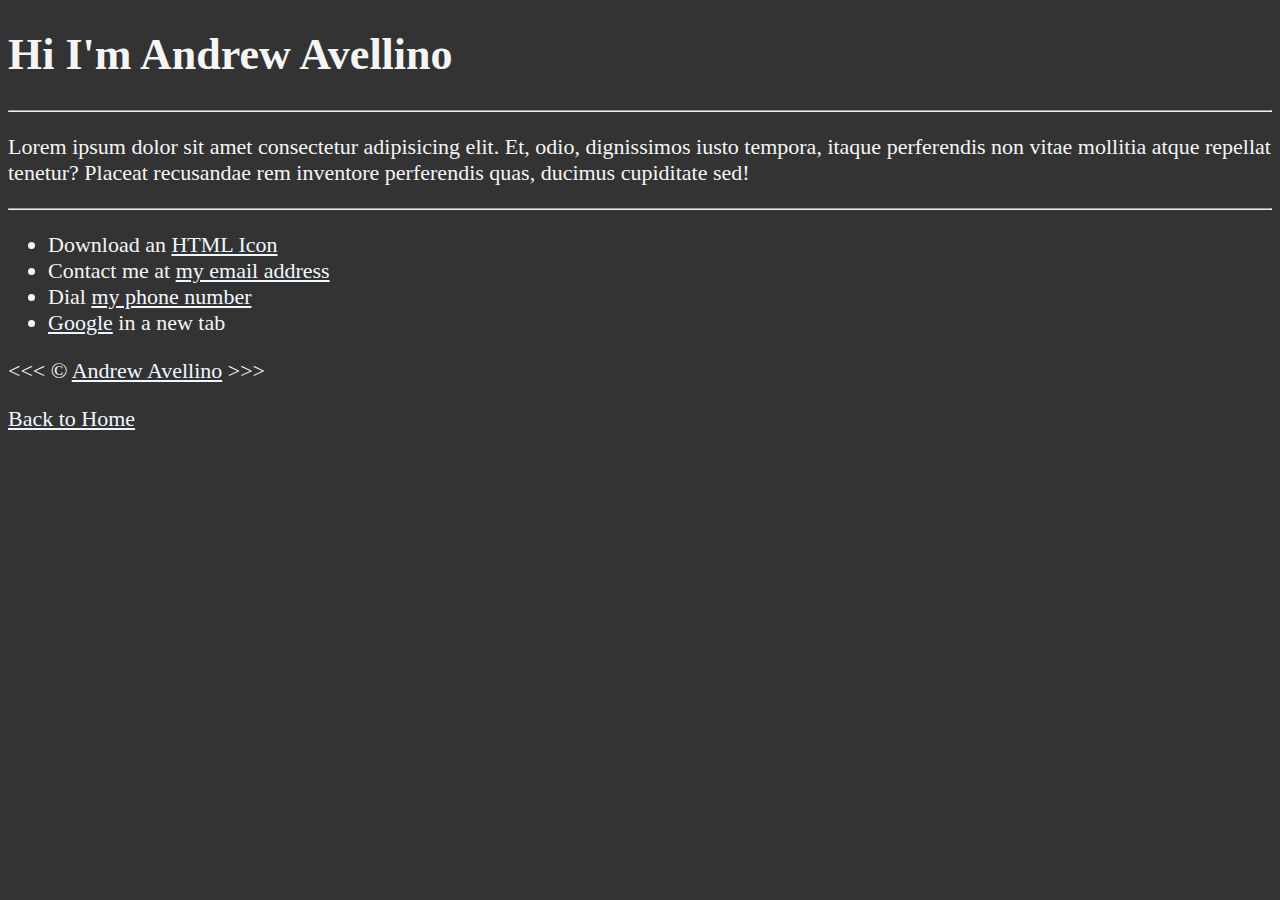
<file: Course 6 - 7 Image, Semantic Tags/about.html>
<!DOCTYPE html>
<html lang="en">
<head>
    <meta charset="UTF-8">
    <meta name="viewport" content="width=device-width, initial-scale=1.0">
    <meta name="author" content="Andrew Avellino">
    <meta name="description" content="This page contains myself">
    <title>About Me</title>
    <link rel="icon" href="html5.png" type="image/x-icon">
    <link rel="stylesheet" href="main.css" type="text/css">
</head>

<body>
    <h1>Hi I'm Andrew Avellino </h1>
    <hr>
        <p>Lorem ipsum dolor sit amet consectetur adipisicing elit. Et, odio, dignissimos iusto tempora, itaque perferendis non vitae mollitia atque repellat tenetur? Placeat recusandae rem inventore perferendis quas, ducimus cupiditate sed!  
        </p>
    <hr>

    <ul>
        <li>Download an <a href="html5.png" download="">HTML Icon</a></li>
        <li>Contact me at <a href="mailto:random@gmail.com">my email address</a></li>
        <li>Dial <a href="tel:+1234567890">my phone number</a></li>
        <li><a href="https://google.com" target="_blank">Google</a> in a new tab</li>
    </ul>
<!-- &lt untuk simbol < &gt untuk simbol > &copy untuk simbol copyright -->
    &lt;&lt;&lt; &copy; <a href="about.html">Andrew Avellino</a> &gt;&gt;&gt;
    <p>
        <a href="/Course 6 Image/">Back to Home</a>
    </p>
</body>
</html>
</file>
<file: Course 1 - 3 html/main.css>
html{
    font-size: 22px;
}
body{
    background-color: #333;
    color: whitesmoke;
}
</file>
<file: Course 10 - Project/css/style.css>
html {
    font-size: 22px;
}

body {
    min-height: 100vh;
    max-width: 800px;
    margin: 0 auto;
    padding: 1rem;
    border-left: 1px solid #333;
    border-right: 1px solid #333;
}

th, td, caption {
    border: 1px solid #333;
    font-family: 'Courier New', Courier, monospace;
    border-collapse: separate;
    padding: 0.5rem;
}
</file>
<file: Course 4 - 5 List and link html/main.css>
html{
    font-size: 22px;
}
body{
    background-color: #333;
    color: whitesmoke;
}
a{
    color: aliceblue;
}
a:visited{
    color: lightgray;
}
a:hover, a:active{
    color: #eee;
}
</file>
<file: Course 6 - 7 Image, Semantic Tags/main.css>
html{
    font-size: 22px;
}
body{
    background-color: #333;
    color: whitesmoke;
}
a{
    color: aliceblue;
}
a:visited{
    color: lightgray;
}
a:hover, a:active{
    color: #eee;
}
</file>
<file: Course 8 Tables/main.css>
html{
    font-size: 22px;
}
body{
    background-color: #333;
    color: whitesmoke;
}
a{
    color: aliceblue;
}
a:visited{
    color: lightgray;
}
a:hover, a:active{
    color: #eee;
}
table,tr,td,th,caption{
    border: 1px solid #eee;
    font-family: 'Courier New', Courier, monospace;
    border-collapse: collapse;
    padding: 0.5rem;
}
</file>
<file: Course 9 - Forms, input/main.css>
html{
    font-size: 22px;
}
body{
    background-color: #333;
    color: whitesmoke;
}
a{
    color: aliceblue;
}
a:visited{
    color: lightgray;
}
a:hover, a:active{
    color: #eee;
}
table,tr,td,th,caption{
    border: 1px solid #eee;
    font-family: 'Courier New', Courier, monospace;
    border-collapse: collapse;
    padding: 0.5rem;
}
</file>
